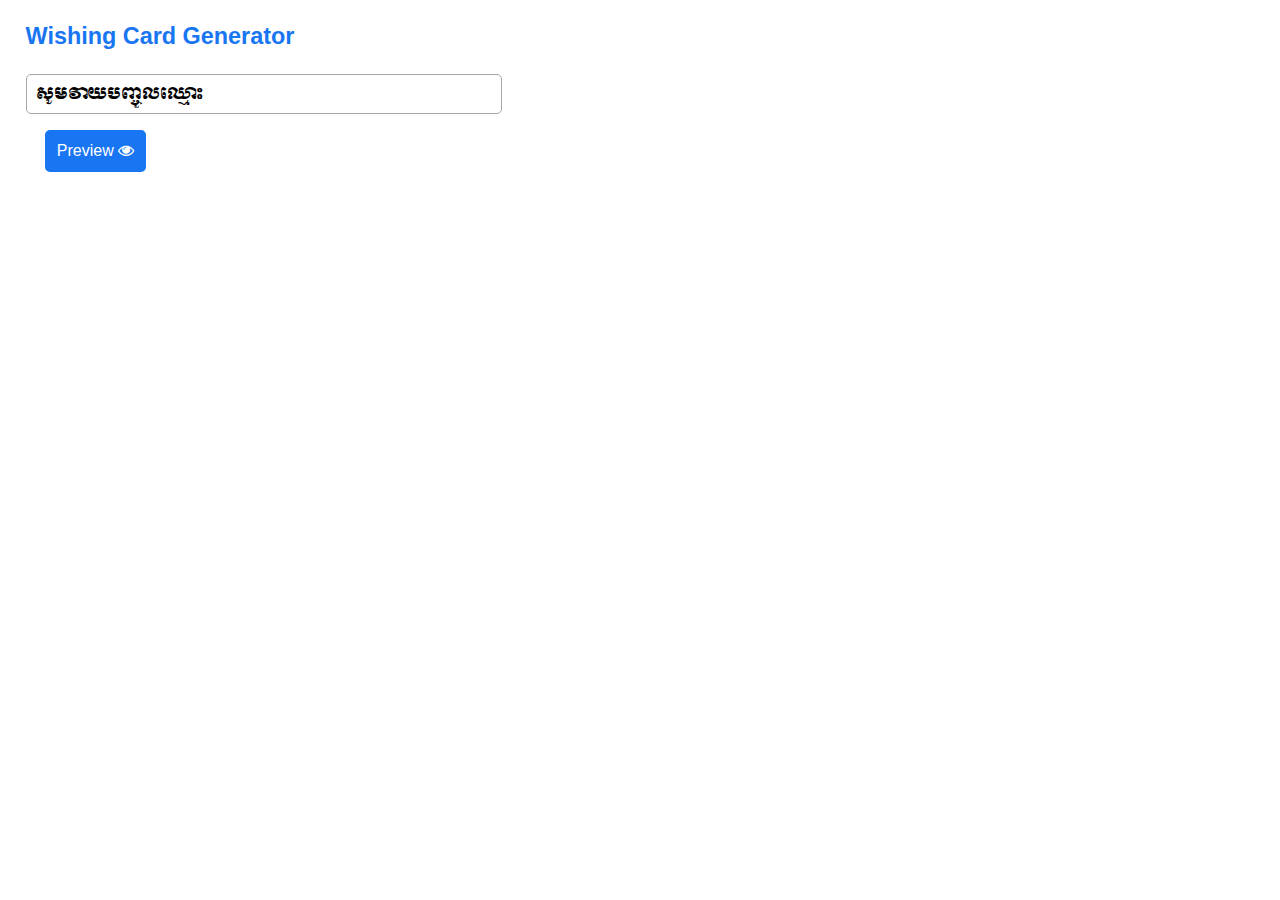
<file: wishing.html>
<!DOCTYPE html>
<html lang="en">
<head>
    <meta charset="UTF-8">
    <meta name="viewport" content="width=device-width, initial-scale=1.0">
    <meta http-equiv="X-UA-Compatible" content="ie=edge">
    <link rel="stylesheet" href="assets/css/wishing.css">
    <link rel="stylesheet" href="https://cdnjs.cloudflare.com/ajax/libs/font-awesome/4.7.0/css/font-awesome.min.css">
    <title>Wishing Card</title>
    <link rel="preconnect" href="https://fonts.googleapis.com">
    <link rel="preconnect" href="https://fonts.gstatic.com" crossorigin>
    <link href="https://fonts.googleapis.com/css2?family=Moul&display=swap" rel="stylesheet">

    <style>
        @import url('https://fonts.googleapis.com/css2?family=Moul&display=swap');
    </style>

</head>
<body>


    <div class="back" id="form">
        <form>
            <h3>Wishing Card Generator</h3>
            <input type="text" id="inName" lang="km" placeholder="សូមវាយ​​បញ្ចូល​ឈ្មោះ">

        </form>

        <button type="submit" id="preview">Preview <i class="fa fa-eye" aria-hidden="true"></i></button>


    </div>


    <div hidden>
        <ul>
            <li id="name"></li>
            <li id="sex"></li>
            <li id="position"></li>
            <li id="days"></li>
            <li id="datef"></li>
            <li id="datet"></li>
            <li id="datei"></li>
            <li id="reason"></li>
        </ul>
        <img src="images/wishing_card.jpg" id="logo">
    </div>
  

    <div class="container" id="show">
        <canvas id="result" width="1280" height="1280">
        </canvas>
        <button style="margin-right: auto; margin-left: auto;" id="down"> Download <i class="fa fa-download" aria-hidden="true"></i></button>&nbsp;
        <button style="font-size: 18px; margin-right: auto; margin-left: auto;" onClick="onShares()">Share Image <i class="fa fa-share" aria-hidden="true"></i></button>
    </div>


    <script>
        window.addEventListener("load", function () {
            const d = new Date();
            let month = d.getMonth();
            switch (month) {
                case 0:
                    document.getElementById("inMonthF").defaultValue = "មករា";
                    document.getElementById("inMonthT").defaultValue = "មករា";
                    document.getElementById("inMonthI").defaultValue = "មករា";
                    break;
                case 1:
                    document.getElementById("inMonthF").defaultValue = "កុម្ភៈ";
                    document.getElementById("inMonthT").defaultValue = "កុម្ភៈ";
                    document.getElementById("inMonthI").defaultValue = "កុម្ភៈ";
                    break;
                case 2:
                    document.getElementById("inMonthF").defaultValue = "មីនា";
                    document.getElementById("inMonthT").defaultValue = "មីនា";
                    document.getElementById("inMonthI").defaultValue = "មីនា";
                    break;
                case 3:
                    document.getElementById("inMonthF").defaultValue = "មេសា";
                    document.getElementById("inMonthT").defaultValue = "មេសា";
                    document.getElementById("inMonthI").defaultValue = "មេសា";
                    break;
                case 4:
                    document.getElementById("inMonthF").defaultValue = "ឧសភា";
                    document.getElementById("inMonthT").defaultValue = "ឧសភា";
                    document.getElementById("inMonthI").defaultValue = "ឧសភា";
                    break;
                case 5:
                    document.getElementById("inMonthF").defaultValue = "មិថុនា";
                    document.getElementById("inMonthT").defaultValue = "មិថុនា";
                    document.getElementById("inMonthI").defaultValue = "មិថុនា";
                    break;
                case 6:
                    document.getElementById("inMonthF").defaultValue = "កក្កដា";
                    document.getElementById("inMonthT").defaultValue = "កក្កដា";
                    document.getElementById("inMonthI").defaultValue = "កក្កដា";
                    break;
                case 7:
                    document.getElementById("inMonthF").defaultValue = "សីហា";
                    document.getElementById("inMonthT").defaultValue = "សីហា";
                    document.getElementById("inMonthI").defaultValue = "សីហា";
                    break;
                case 8:
                    document.getElementById("inMonthF").defaultValue = "កញ្ញា";
                    document.getElementById("inMonthT").defaultValue = "កញ្ញា";
                    document.getElementById("inMonthI").defaultValue = "កញ្ញា";
                    break;
                case 9:
                    document.getElementById("inMonthF").defaultValue = "តុលា";
                    document.getElementById("inMonthT").defaultValue = "តុលា";
                    document.getElementById("inMonthI").defaultValue = "តុលា";
                    break;
                case 10:
                    document.getElementById("inMonthF").defaultValue = "វិច្ឆិកា";
                    document.getElementById("inMonthT").defaultValue = "វិច្ឆិកា";
                    document.getElementById("inMonthI").defaultValue = "វិច្ឆិកា";
                    break;
                default:
                    document.getElementById("inMonthF").defaultValue = "ធ្នូ";
                    document.getElementById("inMonthT").defaultValue = "ធ្នូ";
                    document.getElementById("inMonthI").defaultValue = "ធ្នូ";
            }
        });
    </script>

    <script>
        var inSex = document.getElementById('inSex');
        inSex.onchange = function () {
            inSex.className = this.options[this.selectedIndex].className;
        }
    </script>


    <script src="assets/js/wishing.js"></script>


</body>
</html>
</file>
<file: assets/css/wishing.css>
body{
  font: 20px Helvetica, Arial;
  margin: 0;
  padding: 0;
  overflow-x: hidden;
}

input:focus::placeholder {
  color: transparent;
}

::placeholder {
  color: #000000;
  opacity: 1; /* Firefox */
}

:-ms-input-placeholder { /* Internet Explorer 10-11 */
 color: #000000;
}

::-ms-input-placeholder { /* Microsoft Edge */
 color: #000000;
}


@font-face {
  font-family: 'Moul';
  src: url("Moul.woff") format('woff');
  font-weight: normal;
  font-style: normal;
}
label{
  font-family: 'Moul';
  font-size: 18px;
}
h3{
  color: #1876f2;
}
.card{
  background: #fff;
}
.back{
  margin-left: 2%;
  }

form{
  width: 40%;
  /* float: left; */
}
.container{
  width: 50%;
  float: left;
  margin-top: 1em;
  color:#000;
  text-align: center;
  background: #ffffff;
  display: none;
}

select {
  border:1px solid a7a7a7;
  /* vertical-align:top; */
  height:40px;
  padding: 5px;

}

input{
  padding: 9px;
}


.styled-select select {
  -moz-appearance:none; /* Firefox */
  -webkit-appearance:none; /* Safari and Chrome */
  appearance:none;
}

input, select{
  color:#000;
  background-color: #ffffff;
  display: table;
  margin-bottom: 1em;
  width: 95%;
  font-size: 16px;
  border: 1px solid #a7a7a7;
  border-radius: 5px;
  
  font-family: 'Moul';
  height:40px;

  box-sizing: border-box;
-moz-box-sizing: border-box;
-webkit-box-sizing: border-box;
}


#file{
  opacity: 0;
  width: 0.1px;
  height: 0.1px;
  position: absolute;
}
.upload, button{
  color: #fff;
  background: #1876f2;
  padding: 10px;
  border: 2px solid #1876f2;
  border-radius: 5px;
  cursor: pointer;
}
form span{
  font-size: 12px;
}
#preview{
  font-size: 16px;
  margin-top: 0em;
  margin-left: 1.2em;

}


#result{
  position: relative;
  width: 100%;
  margin-left: 0%;
  border: 2px solid #ddd;
  border-radius: 12px;
  margin-bottom: 1em;
  background-color: #fff;
}
header{
  width: 100%;
  background: #159;

  border-radius: 12px 12px 0 0 ;
}
header::after{
  content: "";
  display: flex;
  clear: both;
}
.camp{
  width: 40%;
  float: left;
  color: #fff;
}
.camp h4{
  margin: 12px auto 0 7px;
}
.camp span{
  margin-left: 8px;
}
#logo{
  width: 150px;
  height: 80px;
  float: right;
}
Now we get into the content part
.content{
  width: 80%;
}
.content::after{
  content: "";
  display: flex;
  clear: both;
}
.content img{
  float: left;
  width: 80px;
  height: 105px;
  margin-left: 7px;
  margin-top: 12px;

}
.content ul{
  width: 50%;
  float: left;
  padding-left: 15px;
}
ul li{
  list-style-type: none;
}

#down{
  font-size: 18px;
}
@media only screen and (max-width:768px) {
  .container, form{
    width: 90%;
    margin-left: 5%;
  }
  #result{
    margin-left: 0;
    margin-right: 5%;
  }
  #down{
    margin-right: 2em;
    margin-bottom: 2em;
  }

}
</file>
